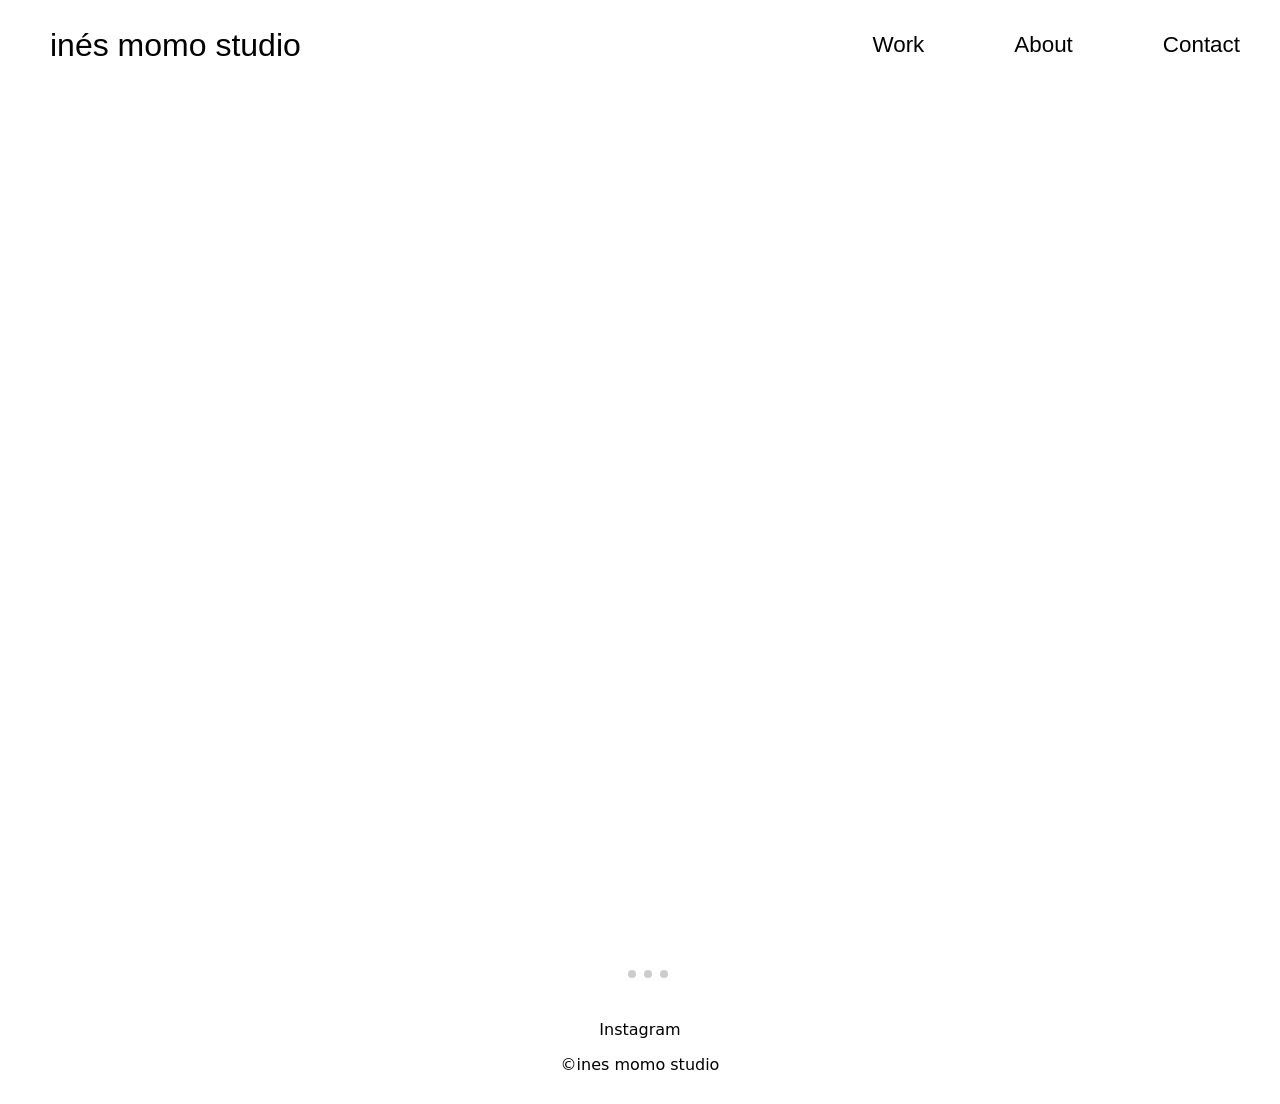
<file: index.html>
<!DOCTYPE html>
<html lang="en">
<head>
    <meta charset="UTF-8">
    <meta name="viewport" content="width=device-width, initial-scale=1.0">
    <title>Responsive Navbar</title>
    <link rel="stylesheet" href="style.css">
    <link rel="stylesheet" href="https://cdn.jsdelivr.net/npm/swiper@11/swiper-bundle.min.css"/>
    <link rel="icon" type="image/svg" href="momologo7.svg">
</head>
<body>
    <nav>
        <ul class="sidebar">
            <li onclick=hideSidebar()><a href="#"><svg xmlns="http://www.w3.org/2000/svg" height="24px" viewBox="0 -960 960 960" width="24px" fill="#5f6368"><path d="m256-200-56-56 224-224-224-224 56-56 224 224 224-224 56 56-224 224 224 224-56 56-224-224-224 224Z" height="26" viewBox="0 96 960 960" width="26"/></svg></a></li>
            <li><a href="index.html">Work</a></li>
            <li><a href="about.html">About</a></li>
            <li><a href="contact.html">Contact</a></li>
        </ul>
        <ul>
            <li><a href="index.html">inés momo studio</a></li>
            <li class="hideOnMobile"><a href="index.html">Work</a></li>
            <li class="hideOnMobile"><a href="about.html">About</a></li>
            <li class="hideOnMobile"><a href="contact.html">Contact</a></li>
            <li class="menu-button" onclick=showSidebar()><a href=#"><svg xmlns="http://www.w3.org/2000/svg" height="24px" viewBox="0 -960 960 960" width="24px" fill="#5f6368"><path d="M120-240v-80h720v80H120Zm0-200v-80h720v80H120Zm0-200v-80h720v80H120Z" height="26" viewBox="0 96 960 960" width="26"/></svg></a></li>
        </ul>
    </nav>

    <div class="container">
<!-- Slider main container -->
<div class="swiper">
    <!-- Additional required wrapper -->
    <div class="swiper-wrapper">
      <!-- Slides -->
      <div class="swiper-slide"><video autoplay loop src="compressedChanelFluid3.mp4" ></div>
      <div class="swiper-slide"><video autoplay loop src="compressedclothsim.mp4" ></div>
      <div class="swiper-slide"><video autoplay loop src="compresseddazedanimation.mp4" ></div>
        <div class="swiper-slide"><video autoplay loop src="compressedOrthographicPearlRing.mp4"></div>

      
    </div>
    <!-- If we need pagination -->
    <div class="swiper-pagination"></div>
  
    <!-- If we need navigation buttons -->
    <div class="swiper-button-prev"></div>
    <div class="swiper-button-next"></div>
  
  </div>

    </div>

    <footer>
        <p><a href="https://www.instagram.com/______.momo.__/">Instagram</p>
        <p>©ines momo studio</p>
    </footer>
    <script>
        function showSidebar(){
            const sidebar = document.querySelector('.sidebar')
            sidebar.style.display = 'flex'
        }
        function hideSidebar(){
            const sidebar = document.querySelector('.sidebar')
            sidebar.style.display = 'none'
        }
    </script>
    <script src="https://cdn.jsdelivr.net/npm/swiper@11/swiper-bundle.min.js"></script>
<script>
    const swiper = new Swiper('.swiper', {
        autoplay: {
            delay: 3000,
            disableOnInteraction: false,
        },
  loop: true,

  pagination: {
    el: '.swiper-pagination',
    clickable: true,
  },

  navigation: {
    nextEl: '.swiper-button-next',
    prevEl: '.swiper-button-prev',
  },


});
</script>
</body>
</html>
</file>
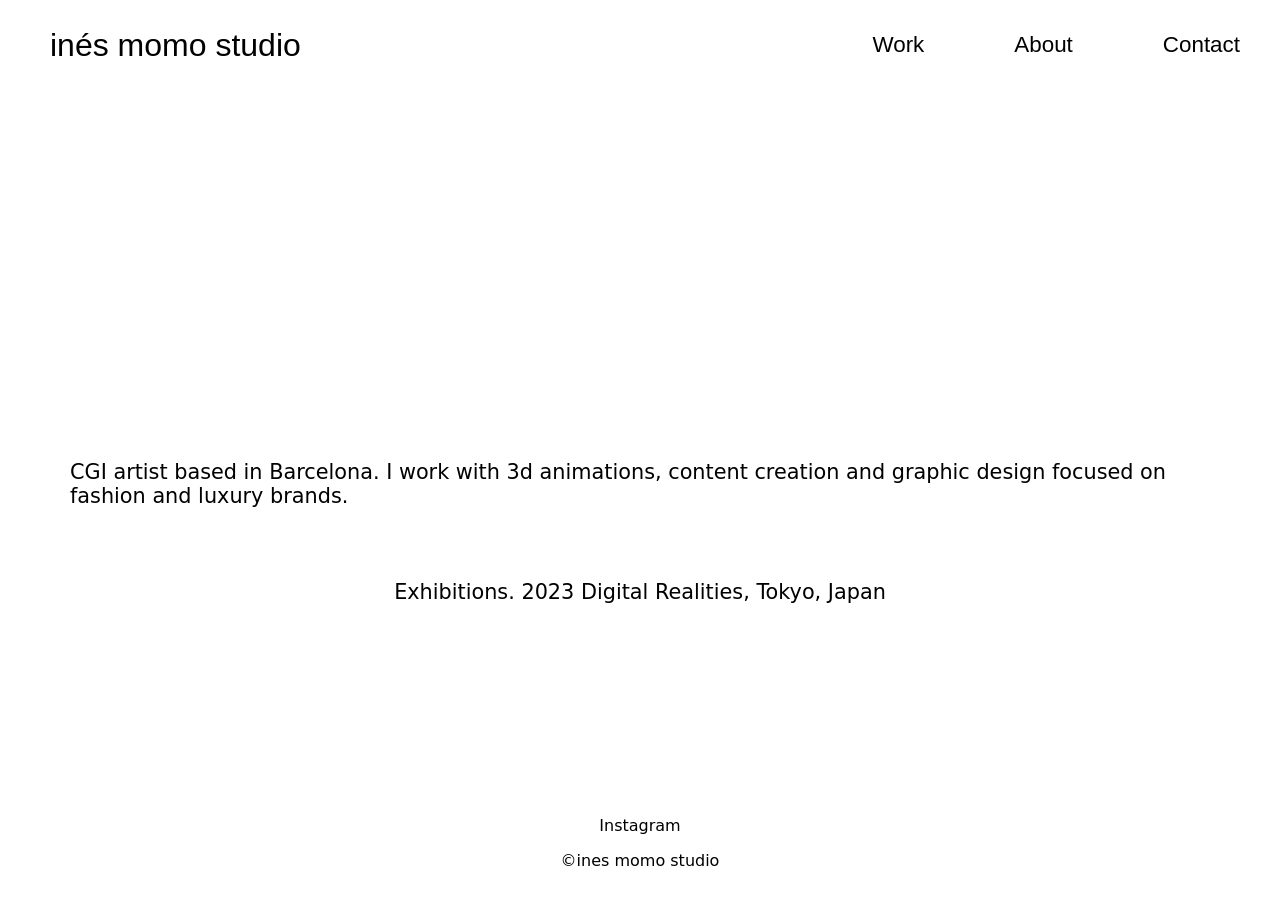
<file: about.html>
<!DOCTYPE html>
<html lang="en">
<head>
    <meta charset="UTF-8">
    <meta name="viewport" content="width=device-width, initial-scale=1.0">
    <title>Document</title>
    <link rel="stylesheet" href="style.css">
</head>
<body class="about-body">
    <nav>
        <ul class="sidebar">
            <li onclick=hideSidebar()><a href="#"><svg xmlns="http://www.w3.org/2000/svg" height="24px" viewBox="0 -960 960 960" width="24px" fill="#5f6368"><path d="m256-200-56-56 224-224-224-224 56-56 224 224 224-224 56 56-224 224 224 224-56 56-224-224-224 224Z" height="26" viewBox="0 96 960 960" width="26"/></svg></a></li>
            <li><a href="index.html">Work</a></li>
            <li><a href="about.html">About</a></li>
            <li><a href="contact.html">Contact</a></li>
        </ul>
        <ul>
            <li><a href="index.html">inés momo studio</a></li>
            <li class="hideOnMobile"><a href="index.html">Work</a></li>
            <li class="hideOnMobile"><a href="about.html">About</a></li>
            <li class="hideOnMobile"><a href="contact.html">Contact</a></li>
            <li class="menu-button" onclick=showSidebar()><a href=#"><svg xmlns="http://www.w3.org/2000/svg" height="24px" viewBox="0 -960 960 960" width="24px" fill="#5f6368"><path d="M120-240v-80h720v80H120Zm0-200v-80h720v80H120Zm0-200v-80h720v80H120Z" height="26" viewBox="0 96 960 960" width="26"/></svg></a></li>
        </ul>
    </nav>
    <section class="about">
        <p>CGI artist based in Barcelona. I work with 3d animations, content creation and graphic design focused on fashion and luxury brands.</p><br>
        <p>Exhibitions. 2023 Digital Realities, Tokyo, Japan</p>
    </section>
    <footer class="footer-about">
        <p><a href="https://www.instagram.com/______.momo.__/">Instagram</p>
        <p>©ines momo studio</p>
    </footer>
    <script>
        function showSidebar(){
            const sidebar = document.querySelector('.sidebar')
            sidebar.style.display = 'flex'
        }
        function hideSidebar(){
            const sidebar = document.querySelector('.sidebar')
            sidebar.style.display = 'none'
        }
    </script>
    <script src="https://cdn.jsdelivr.net/npm/swiper@11/swiper-bundle.min.js"></script>
<script>
    const swiper = new Swiper('.swiper', {
        autoplay: {
            delay: 3000,
            disableOnInteraction: false,
        },
  loop: true,

  pagination: {
    el: '.swiper-pagination',
    clickable: true,
  },

  navigation: {
    nextEl: '.swiper-button-next',
    prevEl: '.swiper-button-prev',
  },


});
</script>
</body>
</html>
</file>
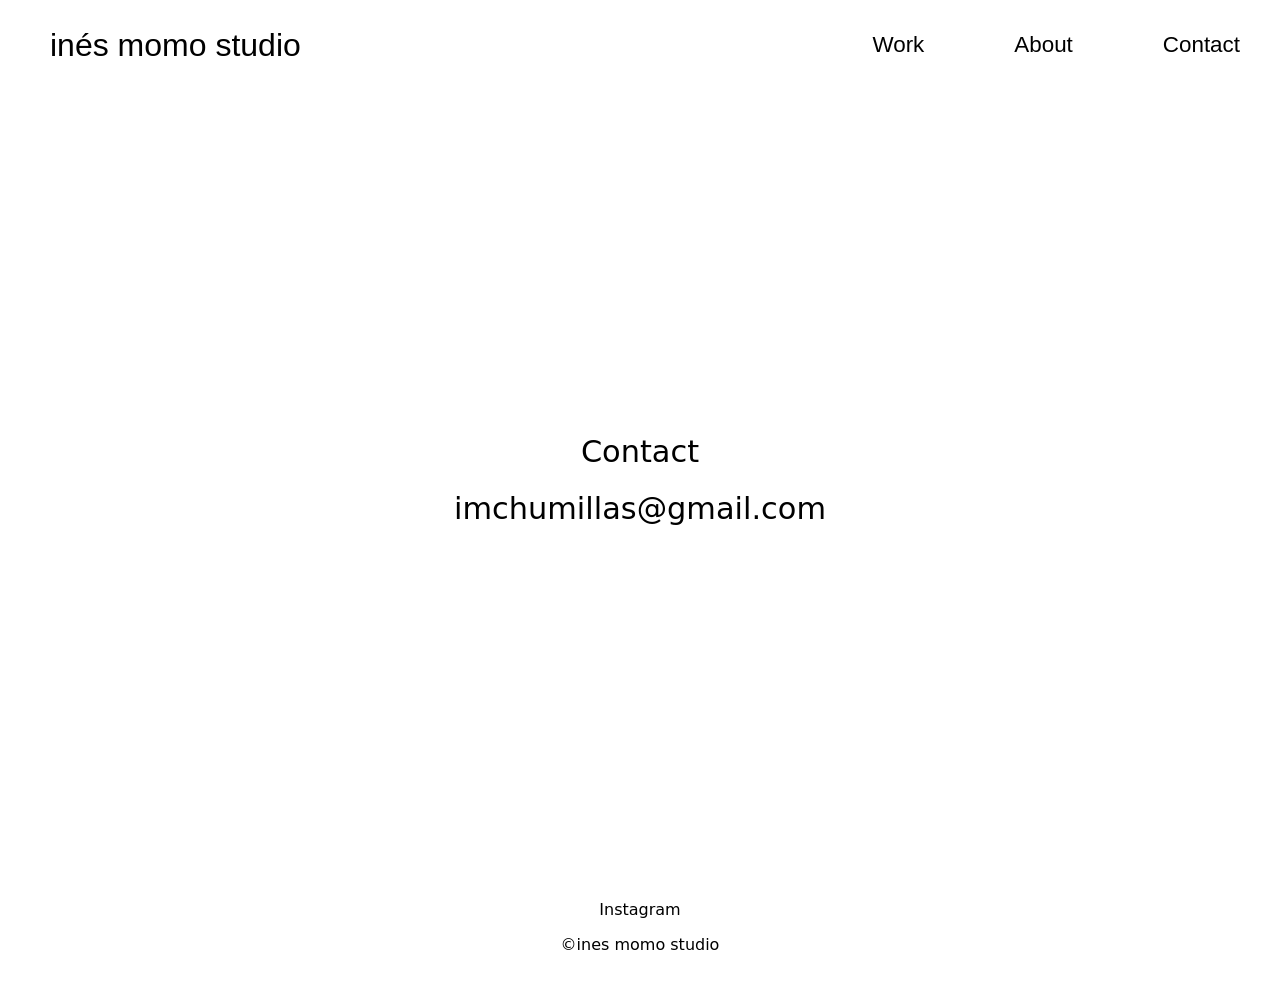
<file: contact.html>
<!DOCTYPE html>
<html lang="en">
<head>
    <meta charset="UTF-8">
    <meta name="viewport" content="width=device-width, initial-scale=1.0">
    <title>Document</title>
    <link rel="stylesheet" href="style.css">
</head>
<body>
    <nav>
        <ul class="sidebar">
            <li onclick=hideSidebar()><a href="#"><svg xmlns="http://www.w3.org/2000/svg" height="24px" viewBox="0 -960 960 960" width="24px" fill="#5f6368"><path d="m256-200-56-56 224-224-224-224 56-56 224 224 224-224 56 56-224 224 224 224-56 56-224-224-224 224Z" height="26" viewBox="0 96 960 960" width="26"/></svg></a></li>
            <li><a href="index.html">Work</a></li>
            <li><a href="about.html">About</a></li>
            <li><a href="contact.html">Contact</a></li>
        </ul>
        <ul>
            <li><a href="index.html">inés momo studio</a></li>
            <li class="hideOnMobile"><a href="index.html">Work</a></li>
            <li class="hideOnMobile"><a href="about.html">About</a></li>
            <li class="hideOnMobile"><a href="contact.html">Contact</a></li>
            <li class="menu-button" onclick=showSidebar()><a href=#"><svg xmlns="http://www.w3.org/2000/svg" height="24px" viewBox="0 -960 960 960" width="24px" fill="#5f6368"><path d="M120-240v-80h720v80H120Zm0-200v-80h720v80H120Zm0-200v-80h720v80H120Z" height="26" viewBox="0 96 960 960" width="26"/></svg></a></li>
        </ul>
    </nav>
    <section class="contact">
    <p>Contact<p>
        <p><a class="email" href="mailto:imchumillas@gmail.com">imchumillas@gmail.com</a></p>
    </section>
    <footer>
        <p><a href="https://www.instagram.com/______.momo.__/">Instagram</p>
        <p>©ines momo studio</p>
    </footer>
    <script>
        function showSidebar(){
            const sidebar = document.querySelector('.sidebar')
            sidebar.style.display = 'flex'
        }
        function hideSidebar(){
            const sidebar = document.querySelector('.sidebar')
            sidebar.style.display = 'none'
        }
    </script>
    <script src="https://cdn.jsdelivr.net/npm/swiper@11/swiper-bundle.min.js"></script>
<script>
    const swiper = new Swiper('.swiper', {
        autoplay: {
            delay: 3000,
            disableOnInteraction: false,
        },
  loop: true,

  pagination: {
    el: '.swiper-pagination',
    clickable: true,
  },

  navigation: {
    nextEl: '.swiper-button-next',
    prevEl: '.swiper-button-prev',
  },


});
</script>
</body>
</html>
</file>
<file: style.css>
*{
    margin: 0;
    padding: 0;

}


html {
    height: 100%;
        overflow-x: hidden;
}

body{
    min-height: 100vh;


    min-height: 100%;
    display: flex;
    flex-direction: column;
}

nav ul{
    width:100%;
    list-style: none;
    display: flex;
    justify-content: flex-end;
    align-items: center;
    font-size:1.4rem;
    font-family:Helvetica;
    font-weight: lighter;
    padding:20px;

}

nav li{
    height: 50px;
    margin-right: 30px;

}

nav a {
    height: 100%;
    padding: 0 30px;
    text-decoration: none;
    display: flex;
    align-items: center;
    color: hsl(0, 0%, 0%);
}

nav a:hover{
    color: hsla(0, 0%, 0%, 0.472);
}

nav li:first-child{
    margin-right: auto;
    align-self: flex-start;
    font-family:Helvetica;
    font-weight: lighter;
    font-size:2rem;
}

.sidebar{
    position: fixed;
    top: 0;
    right: 0;
    height: 100vh;
    z-index: 999;
    background-color: rgba(255, 255, 255, 0.862);
    backdrop-filter: blur(10px);
    box-shadow: -10px 0 10px rgba(0,0,0,0.04);
    display: none;
    flex-direction: column;
    align-items: center;
    justify-content: flex-start;
    font-family:system-ui, -apple-system, BlinkMacSystemFont, 'Segoe UI', Roboto, Oxygen, Ubuntu, Cantarell, 'Open Sans', 'Helvetica Neue', sans-serif;
    font-weight:lighter;

}

.sidebar li{
    width: 100%;
}

.sidebar a{
    width: 100%;
}
.menu-button{
    display:none;
}

.container {
    width: 100%;
    height: 100vh;
    display: flex;
    flex-direction: column;
    align-items: center;
    justify-content: center;
}



.swiper {
  width: 100%;
  height: fit-content; 
}

.swiper-slide video {
    width: 80%;
    height: 600px;    
    margin: auto;
    object-fit: cover;
    overflow: hidden;
    position: relative;

    display: flex;
    align-items: center;

    justify-content: center;
}

.swiper .swiper-button-prev, .swiper .swiper-button-next {
    color: white;
}

.swiper .swiper-pagination-bullet-active{
    background: white;
}


.contact {
    display: flex;
    height: 100vh;
    flex-direction: column;
    justify-content: center;
    align-items: center;
    font-family:system-ui, -apple-system, BlinkMacSystemFont, 'Segoe UI', Roboto, Oxygen, Ubuntu, Cantarell, 'Open Sans', 'Helvetica Neue', sans-serif;
    font-weight: lighter;
    font-size:1.6rem;
    gap:0.7rem;
}

.email {
    text-decoration:none;
    color: black;
    font-family: system-ui, -apple-system, BlinkMacSystemFont, 'Segoe UI', Roboto, Oxygen, Ubuntu, Cantarell, 'Open Sans', 'Helvetica Neue', sans-serif;
    display: flex;
    flex-direction: column;
    justify-content: center;
    align-items: center;
    font-family:system-ui, -apple-system, BlinkMacSystemFont, 'Segoe UI', Roboto, Oxygen, Ubuntu, Cantarell, 'Open Sans', 'Helvetica Neue', sans-serif;
    font-weight: lighter;
    font-size:1rem;

}

.about-body{
    overflow: hidden;
    min-height: 100%;
    display: flex;
    flex-direction: column;
    

}

.about {
    padding-top:300px;
    display: flex;
    flex-direction: column;
    justify-content: center;
    align-items: center;
    font-family:system-ui, -apple-system, BlinkMacSystemFont, 'Segoe UI', Roboto, Oxygen, Ubuntu, Cantarell, 'Open Sans', 'Helvetica Neue', sans-serif;
    font-weight: lighter;
    font-size:1rem;
    gap:1.5rem;
}


footer {
    margin-top: auto;
    display: flex;
    flex-direction: column;
    align-items: center;
    font-family:system-ui, -apple-system, BlinkMacSystemFont, 'Segoe UI', Roboto, Oxygen, Ubuntu, Cantarell, 'Open Sans', 'Helvetica Neue', sans-serif;
    font-weight: lighter;
    font-size:1rem;
    padding:30px;
    gap:1rem;

}

footer a {
    text-decoration:none;
    color:black;
}


/*MEDIA QUERIES*/

@media(max-width: 430px){
    nav li:first-child{
        margin-right: auto;
        align-self: flex-start;
        font-family:Helvetica;
        font-weight: lighter;
        font-size:1.6rem;
    }

    nav ul{
        width:100%;
        list-style: none;
        display: flex;
        justify-content: flex-end;
        align-items: center;
        font-size:1.4rem;
        font-family:Helvetica;
        font-weight: lighter;
        padding-left:2px;
    
    }

    nav li{
        height: 50px;
        margin-right:0px;
    }

    body{
        min-height: 100vh;
        overflow-x: hidden;
    
        min-height: 100%;
        height: 50%;
        display: flex;
        flex-direction: column;
    }

    .sidebar{
        width: 100%;
    }

    .container {
        width: 100%;
        display: flex;
        align-items: center;
        justify-content: center;
    }

    .swiper {
        width: 100%;
        height: fit-content; 
      }

      .swiper-slide video {
        width: 100%;
        height: 100%;
        margin: auto;
        object-fit: cover;
        overflow: hidden;
        position: relative;
    
        display: flex;
        align-items: center;
    
        justify-content: center;
}
.contact {
    display: flex;
    height: 200px;
    flex-direction: column;
    flex-wrap:nowrap;
    justify-content: center;
    align-items: center;
    font-family:system-ui, -apple-system, BlinkMacSystemFont, 'Segoe UI', Roboto, Oxygen, Ubuntu, Cantarell, 'Open Sans', 'Helvetica Neue', sans-serif;
    font-weight: lighter;
    font-size:1.1rem;
    gap:0.7rem;

    }

    .email {
        text-decoration:none;
        color: black;
        font-family: system-ui, -apple-system, BlinkMacSystemFont, 'Segoe UI', Roboto, Oxygen, Ubuntu, Cantarell, 'Open Sans', 'Helvetica Neue', sans-serif;
        display: flex;
        flex-direction: column;
        justify-content: center;
        align-items: center;
        font-family:system-ui, -apple-system, BlinkMacSystemFont, 'Segoe UI', Roboto, Oxygen, Ubuntu, Cantarell, 'Open Sans', 'Helvetica Neue', sans-serif;
        font-weight: lighter;
        font-size:1rem;
    
    }

    .about-body{
        overflow: hidden;
        min-height: 100%;
        display: flex;
        flex-direction: column;

    }

    .about {
        height: 50%;
        margin:10px;
        display: flex;
        flex-direction: column;
        flex-wrap:nowrap;
        justify-content: flex-start;
        align-items: flex-start;
        font-family:system-ui, -apple-system, BlinkMacSystemFont, 'Segoe UI', Roboto, Oxygen, Ubuntu, Cantarell, 'Open Sans', 'Helvetica Neue', sans-serif;
        font-weight: lighter;
        font-size:0.9rem;
        gap:1rem;
        padding: 30px;
    }

    footer{
        display: flex;
        flex-direction: column;
        align-items: center;
        font-family:system-ui, -apple-system, BlinkMacSystemFont, 'Segoe UI', Roboto, Oxygen, Ubuntu, Cantarell, 'Open Sans', 'Helvetica Neue', sans-serif;
        font-weight: lighter;
        font-size:0.8rem;
        gap:1rem;
    }
}



@media(max-width: 800px){
    .hideOnMobile{
        display: none;
    }
    .menu-button{
        display: block;
    }
}



@media(min-width: 768px){

    nav li{
        height: 50px;
        margin-right:30px;
    }

    .contact {
        display: flex;
        height: 400px;
        flex-direction: column;
        flex-wrap:nowrap;
        justify-content: center;
        align-items: center;
        font-family:system-ui, -apple-system, BlinkMacSystemFont, 'Segoe UI', Roboto, Oxygen, Ubuntu, Cantarell, 'Open Sans', 'Helvetica Neue', sans-serif;
        font-weight: lighter;
        font-size:1.3rem;
        gap:0.7rem;
    
        }

        .email {
    text-decoration:none;
    color: black;
    font-family: system-ui, -apple-system, BlinkMacSystemFont, 'Segoe UI', Roboto, Oxygen, Ubuntu, Cantarell, 'Open Sans', 'Helvetica Neue', sans-serif;
    display: flex;
    flex-direction: column;
    justify-content: center;
    align-items: center;
    font-family:system-ui, -apple-system, BlinkMacSystemFont, 'Segoe UI', Roboto, Oxygen, Ubuntu, Cantarell, 'Open Sans', 'Helvetica Neue', sans-serif;
    font-weight: lighter;
    font-size:1.1rem;

}

.about {
    padding-top:300px;
    display: flex;
    flex-direction: column;
    justify-content: center;
    align-items: center;
    font-family:system-ui, -apple-system, BlinkMacSystemFont, 'Segoe UI', Roboto, Oxygen, Ubuntu, Cantarell, 'Open Sans', 'Helvetica Neue', sans-serif;
    font-weight: lighter;
    font-size:1.3rem;
    gap:1.5rem;
    margin:70px;
}

.about-body{
    overflow: hidden;
    min-height: 100%;
    display: flex;
    flex-direction: column;

}

.contact {
    display: flex;
    height: 100vh;
    flex-direction: column;
    justify-content: center;
    align-items: center;
    font-family:system-ui, -apple-system, BlinkMacSystemFont, 'Segoe UI', Roboto, Oxygen, Ubuntu, Cantarell, 'Open Sans', 'Helvetica Neue', sans-serif;
    font-weight: lighter;
    font-size:2.3rem;
    gap:0.7rem;
}

.email {
    text-decoration:none;
    color: black;
    font-family: system-ui, -apple-system, BlinkMacSystemFont, 'Segoe UI', Roboto, Oxygen, Ubuntu, Cantarell, 'Open Sans', 'Helvetica Neue', sans-serif;
    display: flex;
    flex-direction: column;
    justify-content: center;
    align-items: center;
    font-family:system-ui, -apple-system, BlinkMacSystemFont, 'Segoe UI', Roboto, Oxygen, Ubuntu, Cantarell, 'Open Sans', 'Helvetica Neue', sans-serif;
    font-weight: lighter;
    font-size:1.6rem;

}

    }


@media(min-width: 1200px){

    
    .swiper-slide video {
        width: 80%;
        height: 900px;    
        margin: auto;
        object-fit: cover;
        overflow: hidden;
        position: relative;
    
        display: flex;
        align-items: center;
    
        justify-content: center;
    }

    .contact {
        display: flex;
        height: 780px;
        flex-direction: column;
        justify-content: center;
        align-items: center;
        font-family:system-ui, -apple-system, BlinkMacSystemFont, 'Segoe UI', Roboto, Oxygen, Ubuntu, Cantarell, 'Open Sans', 'Helvetica Neue', sans-serif;
        font-weight: lighter;
        font-size:1.9rem;
        gap:0.7rem;
    }

    .email {
        text-decoration:none;
        color: black;
        font-family: system-ui, -apple-system, BlinkMacSystemFont, 'Segoe UI', Roboto, Oxygen, Ubuntu, Cantarell, 'Open Sans', 'Helvetica Neue', sans-serif;
        display: flex;
        flex-direction: column;
        justify-content: center;
        align-items: center;
        font-family:system-ui, -apple-system, BlinkMacSystemFont, 'Segoe UI', Roboto, Oxygen, Ubuntu, Cantarell, 'Open Sans', 'Helvetica Neue', sans-serif;
        font-weight: lighter;
        font-size:1.9rem;
    
    }

    .about {
        padding-top:300px;
        display: flex;
        flex-direction: column;
        justify-content: center;
        align-items: center;
        font-family:system-ui, -apple-system, BlinkMacSystemFont, 'Segoe UI', Roboto, Oxygen, Ubuntu, Cantarell, 'Open Sans', 'Helvetica Neue', sans-serif;
        font-weight: lighter;
        font-size:1.3rem;
        gap:1.5rem;
        margin:70px;
    }
    }
</file>
